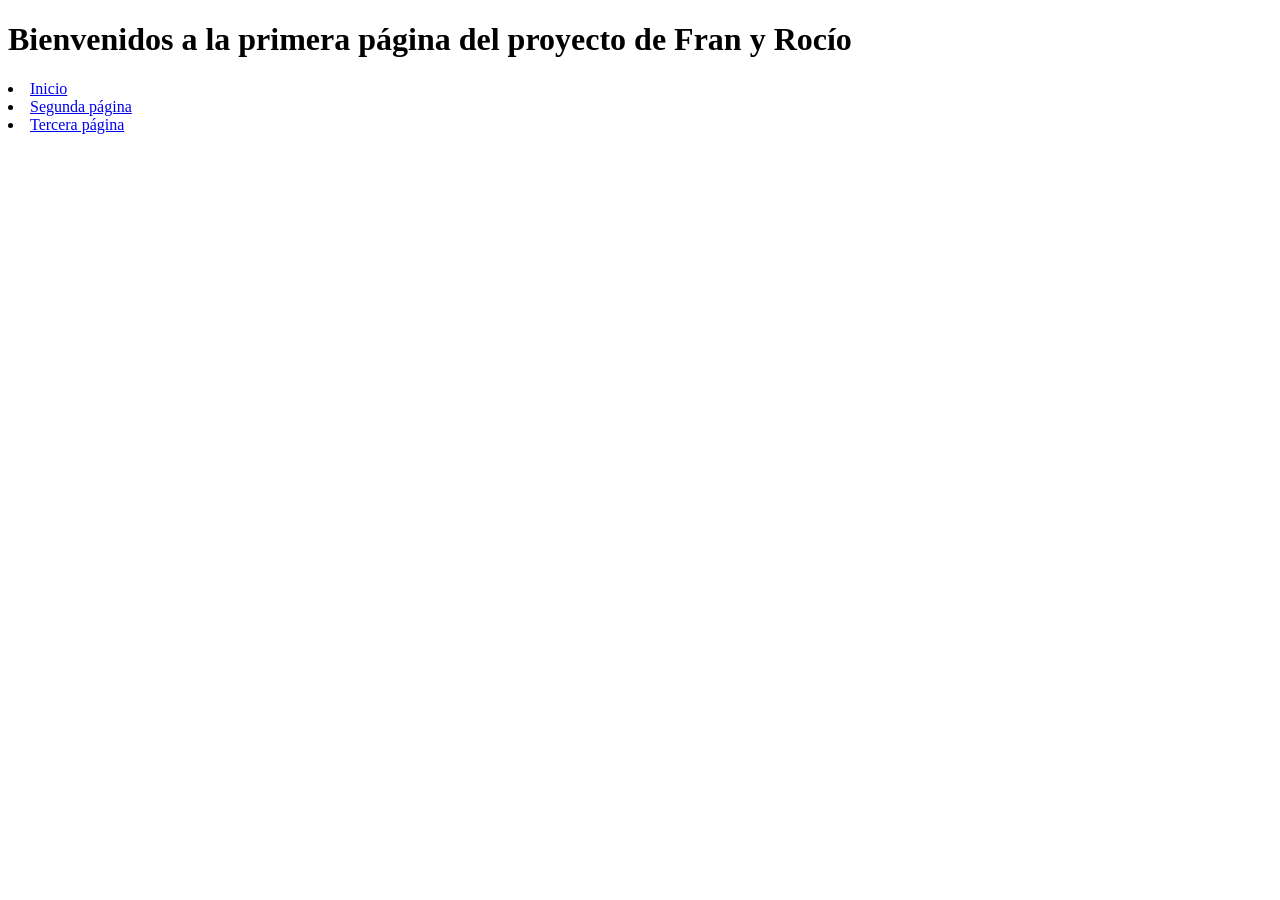
<file: src/pag1.html>
<!DOCTYPE html>
<html lang="en">
<head>
    <meta charset="UTF-8">
    <meta name="viewport" content="width=device-width, initial-scale=1.0">
    <title>Document</title>
</head>
<body>
    <h1> Bienvenidos a la primera página del proyecto de Fran y Rocío </h1>
    <p></p>
    <li> <a href="../index.html"> Inicio </a> </li>
    <li> <a href="pag2.html"> Segunda página </a> </li>
    <li> <a href="pag3.html"> Tercera página </a> </li>
</body>
</html>
</file>
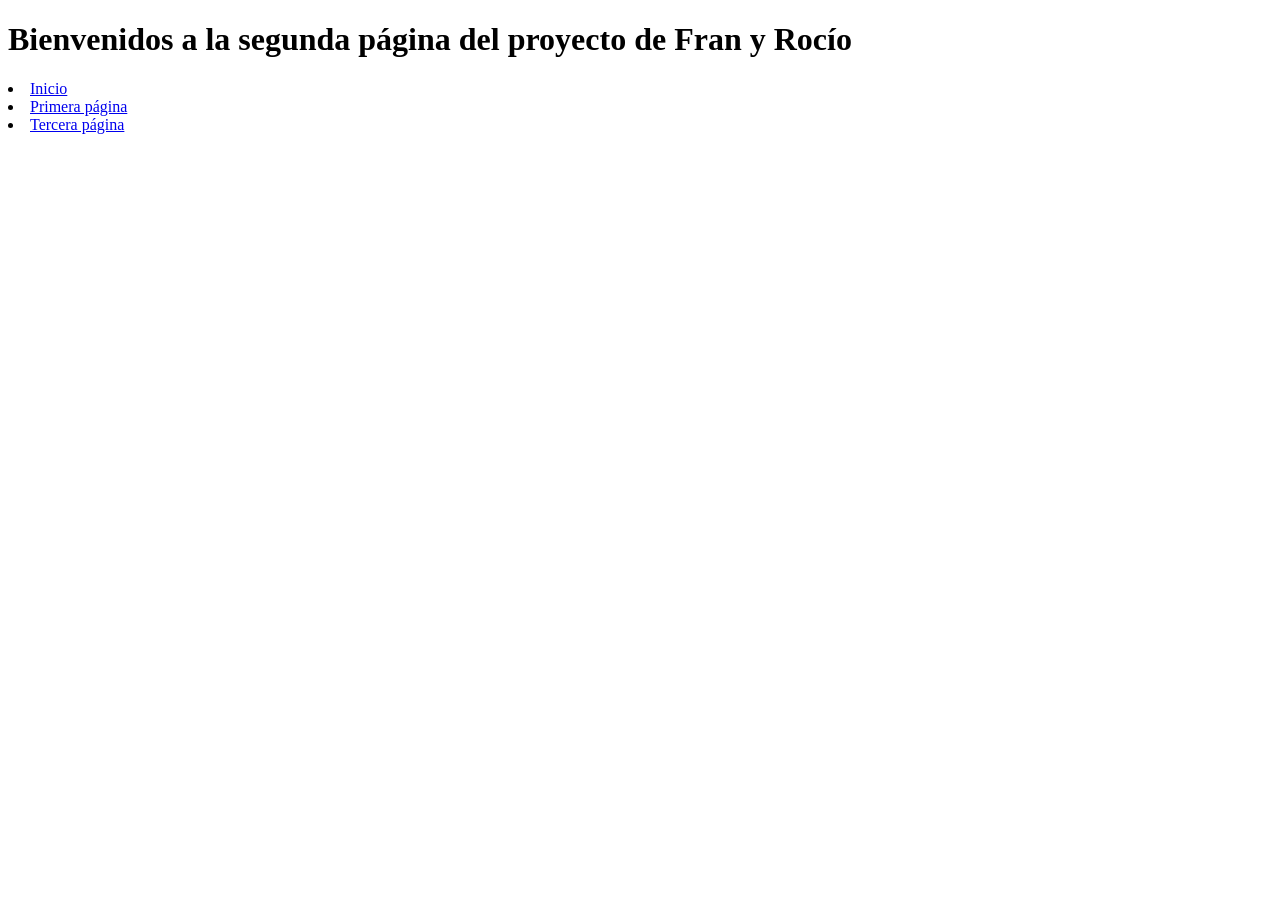
<file: src/pag2.html>
<!DOCTYPE html>
<html lang="en">
<head>
    <meta charset="UTF-8">
    <meta name="viewport" content="width=device-width, initial-scale=1.0">
    <title>Document</title>
</head>
<body>
    <h1> Bienvenidos a la segunda página del proyecto de Fran y Rocío </h1>
    <p></p>
    <li> <a href="../index.html"> Inicio </a> </li>
    <li> <a href="pag1.html"> Primera página </a> </li>
    <li> <a href="pag3.html"> Tercera página </a> </li>
</body>
</html>
</file>
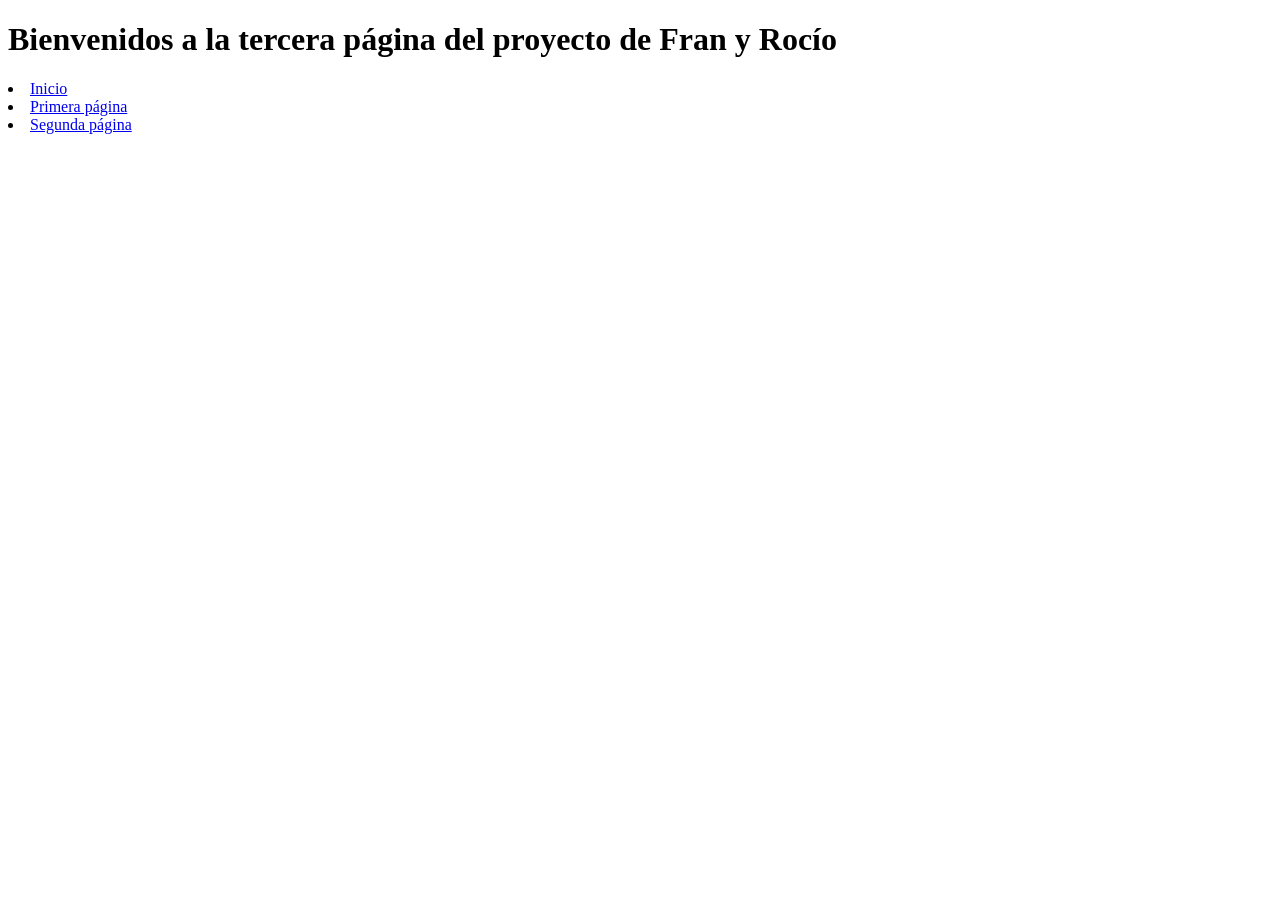
<file: src/pag3.html>
<!DOCTYPE html>
<html lang="en">
<head>
    <meta charset="UTF-8">
    <meta name="viewport" content="width=device-width, initial-scale=1.0">
    <title>Document</title>
</head>
<body>
    <h1> Bienvenidos a la tercera página del proyecto de Fran y Rocío </h1>
    <p></p>
    <li> <a href="../index.html"> Inicio </a> </li>
    <li> <a href="pag1.html"> Primera página </a> </li>
    <li> <a href="pag2.html"> Segunda página </a> </li>
</body>
</html>
</file>
